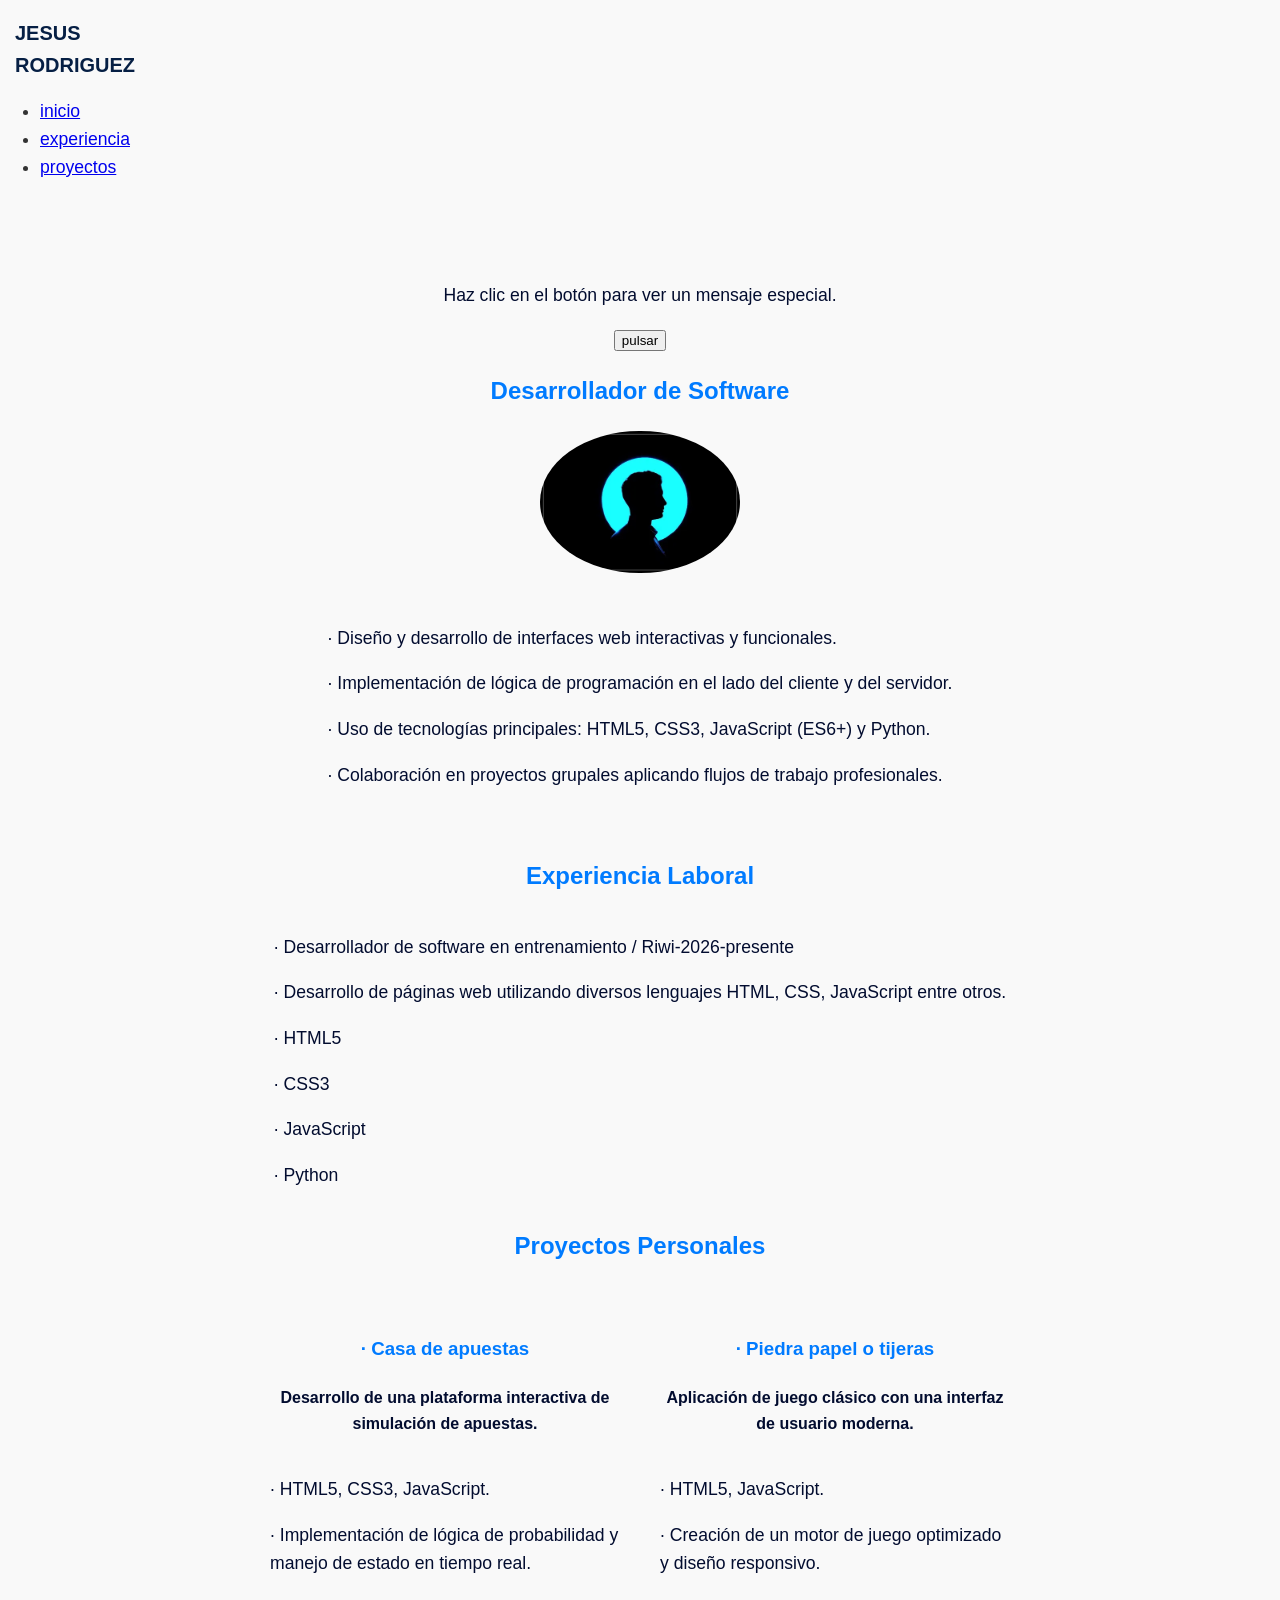
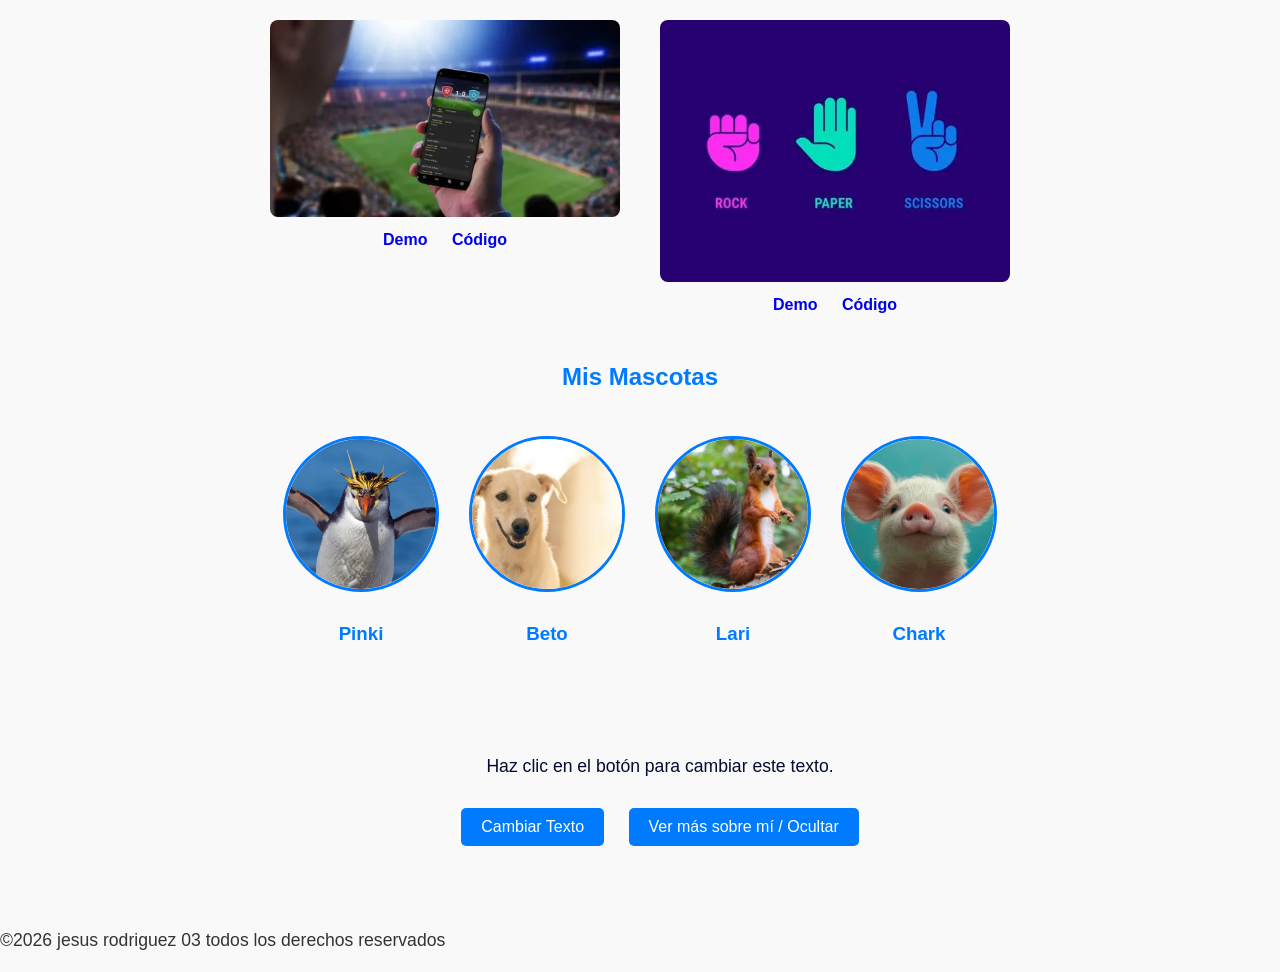
<file: mi portafolio/templates/index.html/index.html>
<!DOCTYPE html>
    <html lang="en">
    <head>

        <meta charset="utf-8">
        <meta name="viewport" content="width=device-width, inicial-scale=1.0">
        <title>portafolio</title>
        <link rel="stylesheet" href="style.css">
        <link rel="stylesheet" href="script.js">
        
    </head>
    <body>
        <header>
            <nav id="navbar">
                <div class="logo"></div>
                <h1>JESUS RODRIGUEZ</h1>
                <ul class="nav-links">
                    <li><a href="#inicio">inicio</a></li>
                    <li><a href="#experiencia">experiencia</a></li>
                    <li><a href="#proyectos">proyectos</a></li>
                </ul>     
            </nav>
        </header>
        <main>
    <div class="presentacion-centrada">
        <p id="saludo-js">Haz clic en el botón para ver un mensaje especial.</p>
<button onclick="mejorarPresentacion()">pulsar</button>
        <section>
        <h2>Desarrollador de Software</h2>
            <img src="imagenes.jpg" alt="Perfil" class="foto-perfil">
         <div class="info-puntos">
            <p>· Diseño y desarrollo de interfaces web interactivas y funcionales.</p>
            <p>· Implementación de lógica de programación en el lado del cliente y del servidor.</p>
            <p>· Uso de tecnologías principales: HTML5, CSS3, JavaScript (ES6+) y Python.</p>
            <p>· Colaboración en proyectos grupales aplicando flujos de trabajo profesionales.</p>
         </div>
        </section> 
    </div>
      <section id="experiencia">
    <div class="bloque-experiencia">
        <h2 class="section-title">Experiencia Laboral</h2>
        
        <div class="contenido-natural">
            <p>· Desarrollador de software en entrenamiento / Riwi-2026-presente</p>
            <p>· Desarrollo de páginas web utilizando diversos lenguajes HTML, CSS, JavaScript entre otros.</p>
            <p>· HTML5</p>
            <p>· CSS3</p>
            <p>· JavaScript</p>
            <p>· Python</p>
        </div>
    </div>
      </section>
      <section id="proyectos" class="proyectos">
    <h2 class="section-title">Proyectos Personales</h2>

    <div class="contenedor-flex-proyectos">

        <article class="tarjeta-proyecto">
            <h3>· Casa de apuestas</h3>
            <h4>Desarrollo de una plataforma interactiva de simulación de apuestas.</h4>
            <div class="info-puntos">
                <p>· HTML5, CSS3, JavaScript.</p>
                <p>· Implementación de lógica de probabilidad y manejo de estado en tiempo real.</p>
            </div>
            <img src="imagen.jpg" alt="Casa de apuestas">
            <div class="links">
                <a href="demo" target="_blank">Demo</a>
                <a href="codigo" target="_blank">Código</a>
            </div>
        </article>

        <article class="tarjeta-proyecto">
            <h3>· Piedra papel o tijeras</h3>
            <h4>Aplicación de juego clásico con una interfaz de usuario moderna.</h4>
            <div class="info-puntos">
                <p>· HTML5, JavaScript.</p>
                <p>· Creación de un motor de juego optimizado y diseño responsivo.</p>
            </div>
            <img src="img.jpg" alt="Piedra papel o tijeras">
            <div class="links">
                <a href="demo">Demo</a>
                <a href="codigo">Código</a>
            </div>
        </article>

    </div> </section>
    <section id="mascotas" class="seccion-mascotas">
    <h2 class="section-title">Mis Mascotas</h2>
    
    <div class="contenedor-flex-mascotas">
        
        <div class="tarjeta-mascota">
            <a href="mascotas.html">
                <img src="pinguino.jpg" alt="Pinki">
                <h3>Pinki</h3>
            </a>
        </div>

        <div class="tarjeta-mascota">
            <a href="mascotas.html">
                <img src="beto.jpg" alt="Beto">
                <h3>Beto</h3>
            </a>
        </div>

        <div class="tarjeta-mascota">
            <a href="mascotas.html">
                <img src="ardilla.jpg" alt="Lari">
                <h3>Lari</h3>
            </a>
        </div>

        <div class="tarjeta-mascota">
            <a href="mascotas.html">
                <img src="cerdi.jpg" alt="Chark">
                <h3>Chark</h3>
            </a>
        </div>
     </div>
<div class="interactividad-central">
    <p id="mensaje-intro">Haz clic en el botón para cambiar este texto.</p>
    <button onclick="cambiarMensaje()" class="boton-pro">Cambiar Texto</button>
    
    <div id="info-adicional" style="display: none; margin-top: 20px;">
        <p>Actualmente estoy estudiando en Riwi para ser Desarrollador.</p>
    </div>
    
    <button onclick="toggleInfo()" class="boton-pro">Ver más sobre mí / Ocultar</button>
</div>

           
        
        </main>

    <footer>
        <div class_"footer-content">
            <p>&copy;2026 jesus rodriguez 03 todos los derechos reservados</p>
        </div> 
        <script src="script.js"></script>   
            
    </body>
    </html>
</file>
<file: mi portafolio/templates/index.html/style.css>
/* --- TASK 4: OPTIMIZACIÓN CON VARIABLES --- */
:root {
    --color-principal: #007bff;   /* Azul para títulos y botones */
    --color-fondo: #f9f9f9;      /* Gris muy claro para el fondo */
    --color-texto: #333;         /* Gris oscuro para lectura fácil */
    --fuente-cuerpo: 'Segoe UI', Tahoma, Geneva, Verdana, sans-serif;
}
:root {
    --color-principal: #007bff; /* El azul que estamos usando */
    --color-oscuro: #333;
    --fuente-titulos: 'Arial', sans-serif;
    --espaciado: 20px;
}
:root {
    --color-principal: #007bff;
    --fuente-base: 1rem; /* 16px aprox */
}

body {
    background-color: var(--color-fondo);
    color: var(--color-texto);
    font-family: var(--fuente-cuerpo);
    margin: 0;
    padding: 0;
    font-size: 16px; /* Base para los rem */
}

/* Agrupando reglas comunes para ahorrar código */
h1, h2, h3 {
    color: var(--color-principal);
    text-align: center;
    margin-bottom: 1rem;
}
header {
    margin-bottom:100px;
}
main { font-family: 'Segoe UI', Tahoma, Geneva, Verdana, sans-serif;
    font-size: px;
    color: rgb(0, 0, 0);
    color: #020c2f;
}
h1{
    color: #061f44;
    font-size: 20px;
    font-style: initial;
}  
.xx{
    color: rgb(2, 44, 44);
}

h1{
    background: #93a3bf;
    margin-left:15px;
    margin-right:1680px;;
}
.presentacion-centrada {
    text-align: center;      /* Esto centra el Título y la Foto */
    max-width: 800px;        /* O el ancho que prefieras */
    margin: 40px auto;       /* Centra todo el bloque en la página */
}

.presentacion-centrada h2 {
    margin-bottom: 20px;
}

.foto-perfil {
    width: 200px;
    border-radius: 50%;      /* Si quieres que sea circular */
    margin-bottom: 25px;
}

/* AQUÍ ESTÁ EL TRUCO PARA EL TEXTO */
.presentacion-centrada .info-puntos {
    display: inline-block;   /* El bloque solo ocupa lo que mide el texto */
    text-align: left;        /* El texto adentro se alinea a la izquierda (natural) */
    font-size: 1.1rem;       /* Para que se lea mejor */
    line-height: 1.6;        /* Espacio entre líneas para que respire */
}
/* Centra el contenedor completo */
.bloque-experiencia {
    width: 100%;
    text-align: center; /* Esto empuja el contenido al medio */
    margin-top: 50px;
}

/* El título se queda centrado */
.bloque-experiencia h2 {
    margin-bottom: 20px;
}

/* LA CLAVE: Esta caja se mueve al centro pero el texto adentro nace a la izquierda */
.contenido-natural {
    display: inline-block; /* Hace que la caja sea solo del ancho del texto */
    text-align: left;      /* Mantiene los puntos alineados (naturalidad) */
    line-height: 1.8;      /* Le da aire para que se vea profesional */
}
/* El título principal centrado */
.section-title {
    text-align: center;
    margin-bottom: 30px;
}

/* LA MAGIA: Pone los proyectos en fila y los centra */
.contenedor-flex-proyectos {
    display: flex;
    justify-content: center; /* Centra los dos proyectos en el medio */
    gap: 40px;              /* Espacio entre los dos proyectos */
    flex-wrap: wrap;        /* Si no caben, pone uno abajo del otro */
    padding: 20px;
}

/* Cada proyecto individual */
.tarjeta-proyecto {
    width: 350px;           /* Ancho de cada "columna" de proyecto */
    text-align: center;     /* Centra el título y la imagen */
}

/* Mantiene tus puntos alineados a la izquierda para no perder naturalidad */
.tarjeta-proyecto .info-puntos {
    display: inline-block;
    text-align: left;
    margin-bottom: 15px;
}

.tarjeta-proyecto img {
    display: block;
    width: 100%;
    height: auto;
    margin: 10px auto;
    border-radius: 8px;
}

.links a {
    margin: 0 10px;
    text-decoration: none;
    font-weight: bold;
}
.contenedor-flex-mascotas {
    display: flex;
    justify-content: center; /* Centra el grupo de mascotas */
    gap: 30px;              /* Espacio entre cada mascota */
    flex-wrap: wrap;        /* Si la pantalla es pequeña, se acomodan solas */
    margin: 40px auto;
}

.tarjeta-mascota {
    text-align: center;     /* Centra el nombre debajo de la foto */
}

.tarjeta-mascota img {
    width: 150px;           /* Tamaño de la foto */
    height: 150px;          /* Debe ser igual al ancho para que sea un círculo perfecto */
    object-fit: cover;      /* Evita que la foto se estire feo */
    border-radius: 50%;     /* Hace la foto circular */
    border: 3px solid #007bff; /* Un borde de color para que resalten */
    transition: transform 0.3s; /* Efecto suave al pasar el mouse */
}

/* Un toque extra: que se muevan un poquito cuando pases el mouse */
.tarjeta-mascota img:hover {
    transform: scale(1.1);
}
/* Estilos base (Escritorio) */


img {
    max-width: 100%;
    height: auto;
}
/* MÓVILES (Pantallas pequeñas) */
@media (max-width: 600px) {
    .nav-links {
        flex-direction: column; /* Menú en columna */
        text-align: center;
    }
    .contenedor-flex-proyectos {
        display: block; /* Una sola columna */
    }
    .contenedor-flex-mascotas {
        display: grid;
        grid-template-columns: repeat(2, 1fr); /* 2 columnas para mascotas */
    }
    body {
        font-size: 0.9rem; /* Texto un poco más pequeño en móvil */
    }
}
/* Quita el estilo aburrido de los links en las mascotas */
.tarjeta-mascota a {
    text-decoration: none; 
    color: inherit; /* Mantiene el color de texto que ya tenías */
}


.tarjeta-mascota img:hover {
    cursor: pointer;
    filter: brightness(1.1); /* Brilla un poquito al pasar el mouse */
    border: 3px solid #007bff; /* Resalta el borde circular */
}

body {
    font-family: var(--fuente-titulos);
    color: var(--color-oscuro);
    line-height: 1.6;
}

h2 {
    color: var(--color-principal);
}

img {
    max-width: 100%;
    height: auto;
}
p, li {
    font-size: 1.1rem; /* Usamos rem en lugar de px */
    line-height: 1.6;
}
.interactividad-central {
    text-align: center;       /* Centra el texto y los botones */
    margin: 50px auto;        /* Les da espacio arriba y abajo */
    padding: 20px;
    width: 100%;              /* Ocupa todo el ancho para poder centrar */
}

.boton-pro {
    background-color: var(--color-principal);
    color: white;
    padding: 10px 20px;
    border: none;
    border-radius: 5px;
    cursor: pointer;
    font-size: 1rem;
    margin: 10px;             /* Espacio entre botones */
    transition: background 0.3s;
}

.boton-pro:hover {
    background-color: #0056b3; /* Un azul más oscuro al pasar el mouse */
}

@media (max-width: 992px) {
    .contenedor-flex-proyectos {
        grid-template-columns: repeat(2, 1fr); /* 2 columnas */
    }
    .contenedor-flex-mascotas {
        grid-template-columns: repeat(3, 1fr); /* 3 columnas */
    }
}
@media (max-width: 600px) {
    .nav-links {
        display: flex;
        flex-direction: column; /* Menú en columna para el dedo */
        gap: 10px;
    }

    .contenedor-flex-proyectos, 
    .contenedor-flex-mascotas {
        display: block; /* Todo en una sola columna */
    }

    .tarjeta-proyecto, 
    .tarjeta-mascota {
        width: 100%; /* Que ocupen todo el ancho del celular */
        margin-bottom: 20px;
    }

    h1 { font-size: 1.8rem; } /* Texto relativo */
    h2 { font-size: 1.5rem; }
}
@media (max-width: 992px) {
    .contenedor-flex-proyectos {
        display: grid;
        grid-template-columns: repeat(2, 1fr); /* 2 columnas en proyectos */
        gap: 20px;
    }
    .contenedor-flex-mascotas {
        display: grid;
        grid-template-columns: repeat(3, 1fr); /* 3 columnas en galería */
    }
}
@media (max-width: 600px) {
    header nav ul {
        flex-direction: column; /* Menú en columna */
        padding: 0;
    }

    .contenedor-flex-proyectos {
        display: block; /* Proyectos en una sola columna */
    }

    .tarjeta-proyecto {
        width: 100%;
        margin-bottom: 2rem;
    }

    .contenedor-flex-mascotas {
        grid-template-columns: repeat(2, 1fr); /* Galería de 2 columnas en móvil */
    }

    .section-title {
        font-size: 1.5rem; /* El título se encoge un poco para el celular */
    }
}
@media (max-width: 992px) {
    .contenedor-flex-proyectos {
        display: grid;
        grid-template-columns: repeat(2, 1fr); /* 2 columnas en tablets */
        gap: 15px;
    }
}
</file>
